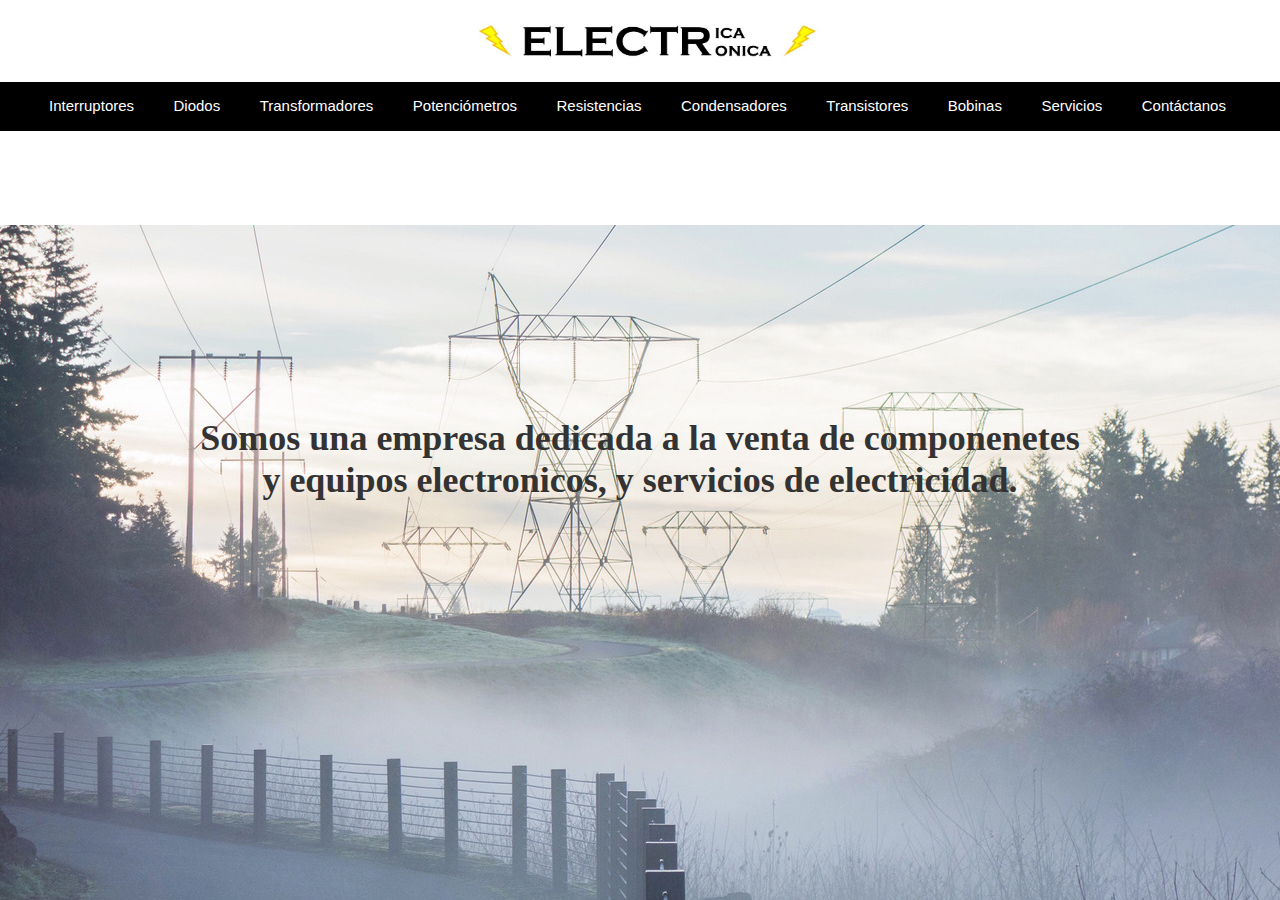
<file: index.html>
<!DOCTYPE html PUBLIC "-//W3C//DTD XHTML 1.0 Frameset//EN" "http://www.w3.org/TR/xhtml1/DTD/xhtml1-frameset.dtd">
<html xmlns="http://www.w3.org/1999/xhtml">
<head>
<meta http-equiv="Content-Type" content="text/html; charset=utf-8" />
<meta name="viewport" content="width=device-width" />
<title>Eléctrica Electrónica</title>
</head>
<link rel="icon" href="Imágenes/Icono.png" />
<frameset rows="*,3.5*" frameborder="no" border="0" framespacing="0">
  <frame src="top.html" name="topFrame" scrolling="no" noresize="noresize" id="topFrame" title="topFrame" />
  <frame src="main.html" name="mainFrame" id="mainFrame" title="mainFrame" />
</frameset>
<noframes><body>
</body></noframes>
</html>
</file>
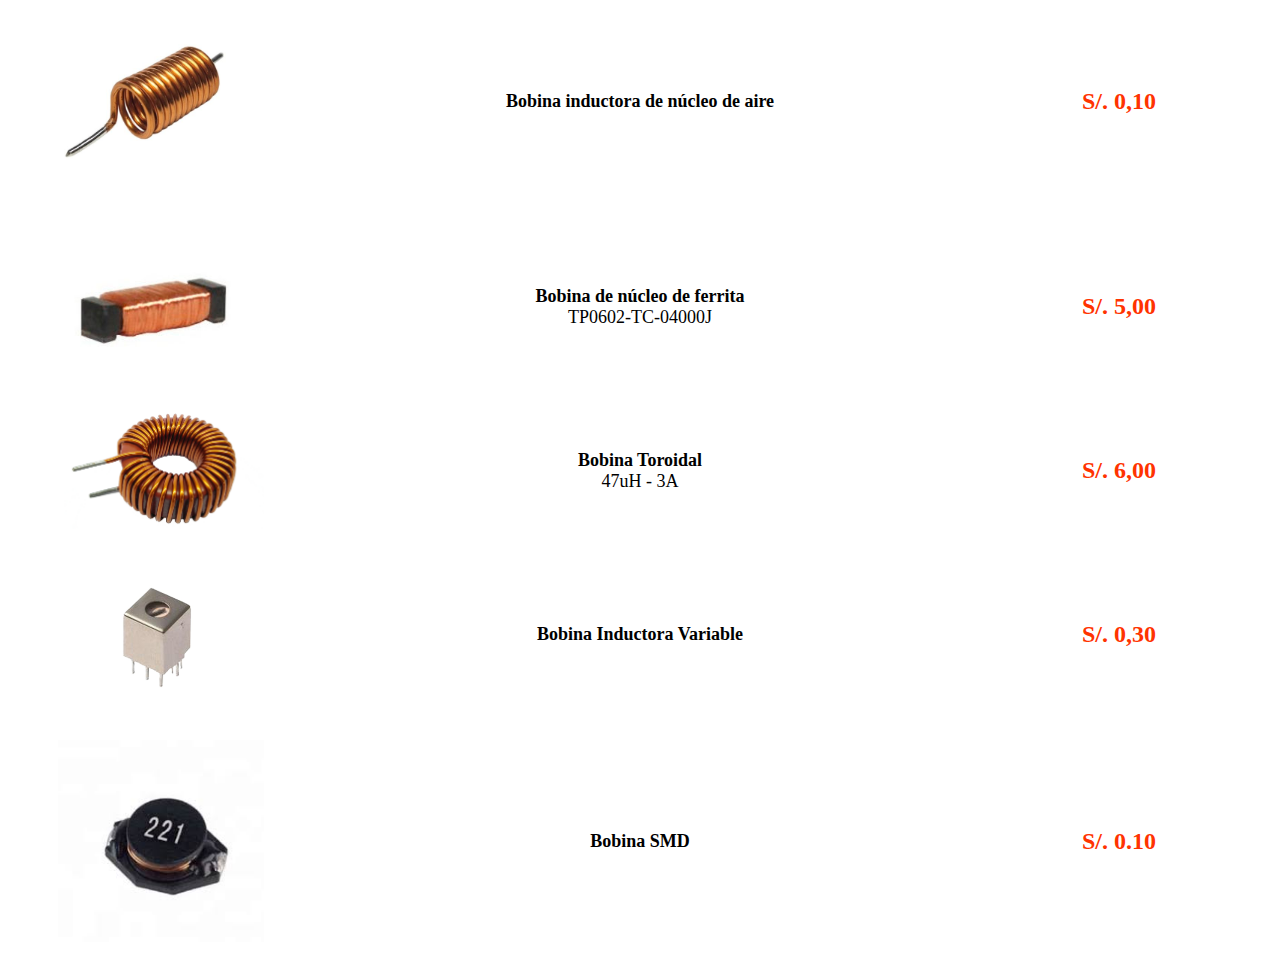
<file: bobinas.html>
<!DOCTYPE html PUBLIC "-//W3C//DTD XHTML 1.0 Transitional//EN" "http://www.w3.org/TR/xhtml1/DTD/xhtml1-transitional.dtd">
<html xmlns="http://www.w3.org/1999/xhtml">
<head>
<meta http-equiv="Content-Type" content="text/html; charset=utf-8" />
<title>Documento sin título</title>
<link href="diseño.css" rel="stylesheet" type="text/css" />
</head>

<body>
<table width="100%">
  <tr>
    <td width="25%"><img src="C bobinas/Una-bobina.jpg" width="550" height="531" /></td>
    <td width="50%"><h4>Bobina inductora de núcleo de aire</h4></td>
    <td width="25%" class="precio">S/. 0,10</td>
  </tr>
  <tr>
    <td width="25%"><img src="C bobinas/50493-10012026.jpg" width="300" height="300" /></td>
    <td width="50%"><h4>Bobina de núcleo de ferrita</h4>
    <p>TP0602-TC-04000J</p></td>
    <td width="25%" class="precio">S/. 5,00</td>
  </tr>
  <tr>
    <td width="25%"><img src="C bobinas/Screenshot-10.png" width="415" height="235" /></td>
    <td width="50%"><h4>Bobina Toroidal</h4>
    <p>47uH - 3A</p></td>
    <td width="25%" class="precio">S/. 6,00</td>
  </tr>
  <tr>
    <td width="25%"><img src="C bobinas/He8c328c0c9a6466db7471dffda0aca6ck.jpg" width="800" height="800" /></td>
    <td width="50%"><h4>Bobina Inductora Variable</h4></td>
    <td width="25%" class="precio">S/. 0,30</td>
  </tr>
  <tr>
    <td width="25%"><img src="C bobinas/descarga.jpg" width="227" height="222" /></td>
    <td width="50%"><h4>Bobina SMD</h4></td>
    <td width="25%" class="precio">S/. 0.10</td>
  </tr>
  <tr>
    <td width="25%">&nbsp;</td>
    <td width="50%">&nbsp;</td>
    <td width="25%">&nbsp;</td>
  </tr>
</table>
</body>
</html>
</file>
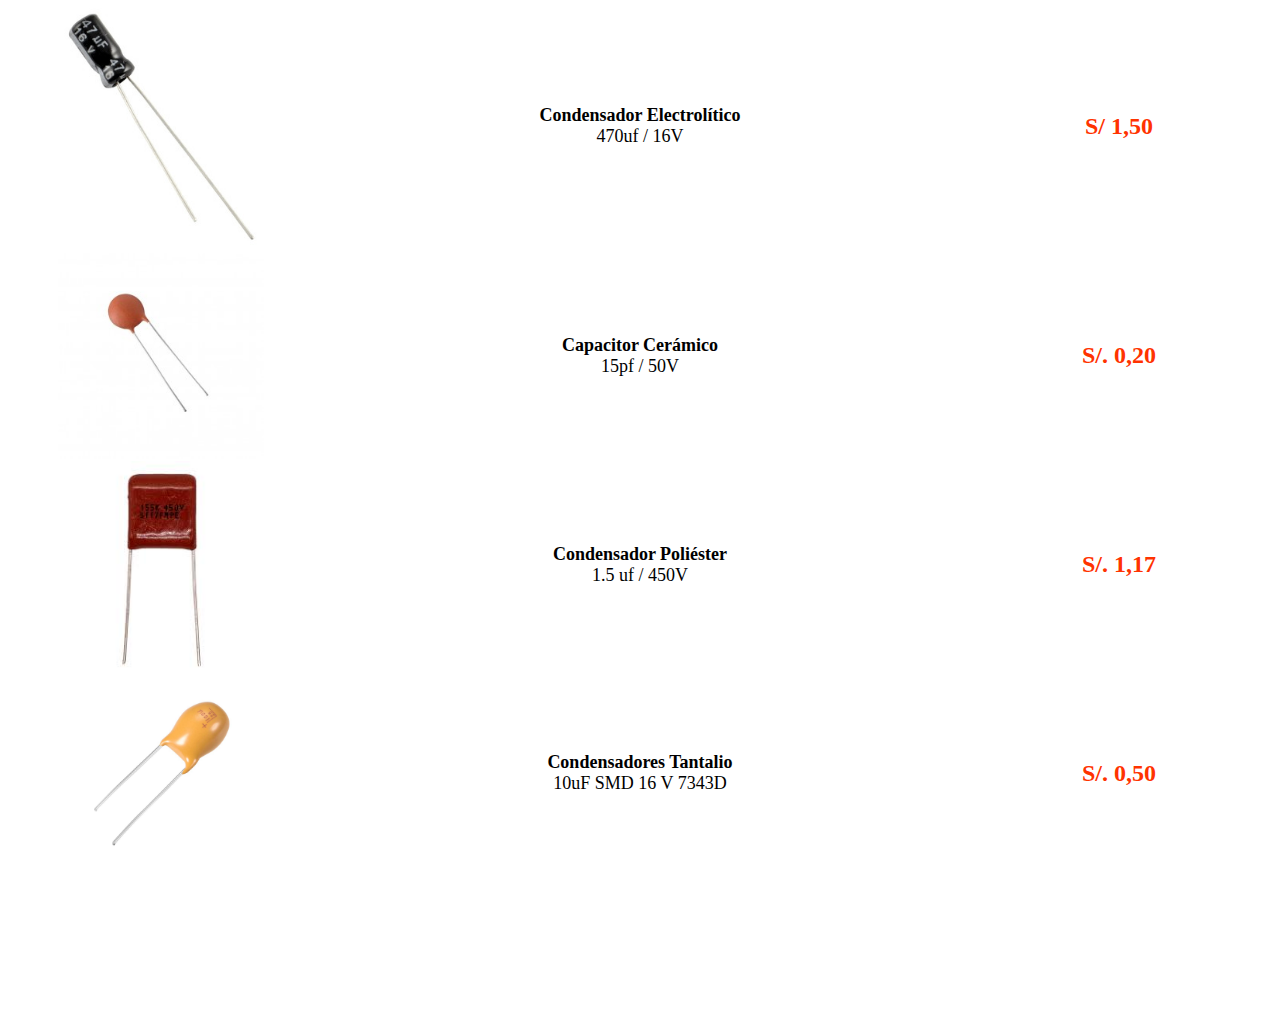
<file: condensadores.html>
<!DOCTYPE html PUBLIC "-//W3C//DTD XHTML 1.0 Transitional//EN" "http://www.w3.org/TR/xhtml1/DTD/xhtml1-transitional.dtd">
<html xmlns="http://www.w3.org/1999/xhtml">
<head>
<meta http-equiv="Content-Type" content="text/html; charset=utf-8" />
<title>Documento sin título</title>
<link href="diseño.css" rel="stylesheet" type="text/css" />
</head>

<body>
<table width="100%">
  <tr>
    <td width="25%"><img src="C condensadores/D_NQ_NP_738841-MPE51907347196_102022.jpg" width="266" height="320" /></td>
    <td width="50%"><h4>Condensador Electrolítico</h4>
    <p>470uf / 16V</p></td>
    <td width="25%" class="precio">S/ 1,50</td>
  </tr>
  <tr>
    <td width="25%"><img src="C condensadores/capacitor-ceramico-5pf-50v.jpg" width="259" height="259" /></td>
    <td width="50%"><h4>Capacitor Cerámico</h4>
    <p>15pf / 50V</p></td>
    <td width="25%" class="precio">S/. 0,20</td>
  </tr>
  <tr>
    <td width="25%"><img src="C condensadores/descarga.jpg" width="225" height="225" /></td>
    <td width="50%"><h4>Condensador Poliéster</h4>
    <p>1.5 uf / 450V</p></td>
    <td width="25%" class="precio">S/. 1,17</td>
  </tr>
  <tr>
    <td width="25%"><img src="C condensadores/41t3LuYnTmL.jpg" width="1100" height="1100" /></td>
    <td width="50%"><h4>Condensadores Tantalio</h4>
    <p>10uF SMD 16 V 7343D</p></td>
    <td width="25%" class="precio">S/. 0,50</td>
  </tr>
  <tr>
    <td width="25%">&nbsp;</td>
    <td width="50%">&nbsp;</td>
    <td width="25%">&nbsp;</td>
  </tr>
  <tr>
    <td width="25%">&nbsp;</td>
    <td width="50%">&nbsp;</td>
    <td width="25%">&nbsp;</td>
  </tr>
  <tr>
    <td width="25%">&nbsp;</td>
    <td width="50%">&nbsp;</td>
    <td width="25%">&nbsp;</td>
  </tr>
  <tr>
    <td width="25%">&nbsp;</td>
    <td width="50%">&nbsp;</td>
    <td width="25%">&nbsp;</td>
  </tr>
  <tr>
    <td width="25%">&nbsp;</td>
    <td width="50%">&nbsp;</td>
    <td width="25%">&nbsp;</td>
  </tr>
  <tr>
    <td width="25%">&nbsp;</td>
    <td width="50%">&nbsp;</td>
    <td width="25%">&nbsp;</td>
  </tr>
</table>
</body>
</html>
</file>
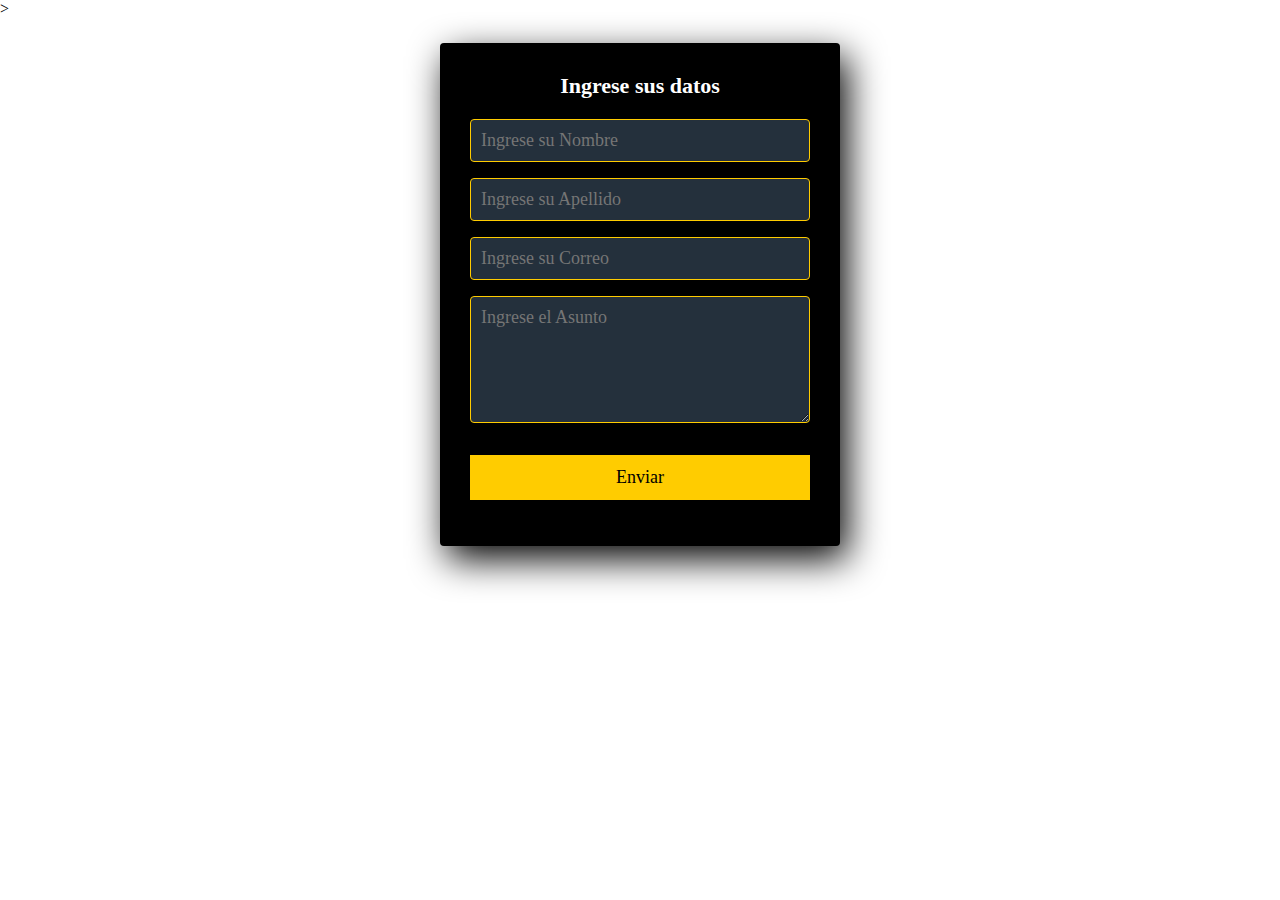
<file: contactanos.html>
<!DOCTYPE html PUBLIC "-//W3C//DTD XHTML 1.0 Transitional//EN" "http://www.w3.org/TR/xhtml1/DTD/xhtml1-transitional.dtd">
<html xmlns="http://www.w3.org/1999/xhtml">
<head>
<meta http-equiv="Content-Type" content="text/html; charset=utf-8" />
<title>Documento sin título</title>
<link href="diseño.css" rel="stylesheet" type="text/css" />
</head>

<body>
<form id="form1" name="form1" action="https://formsubmit.co/ati76686874@istrfa.edu.pe" method="post" />>
  <section class="form-register">
    <h4>Ingrese sus datos</h4>
    <input class="controls" type="text" name="nombres" id="nombres" placeholder="Ingrese su Nombre">
    <input class="controls" type="text" name="apellidos" id="apellidos" placeholder="Ingrese su Apellido">
    <input class="controls" type="email" name="correo" id="correo" placeholder="Ingrese su Correo">
    <textarea name="asunto" rows="5" class="controls" id="asunto" placeholder="Ingrese el Asunto"></textarea>

    <input class="botons" type="submit" value="Enviar">
  </section>
</form>
</body>
</html>
</file>
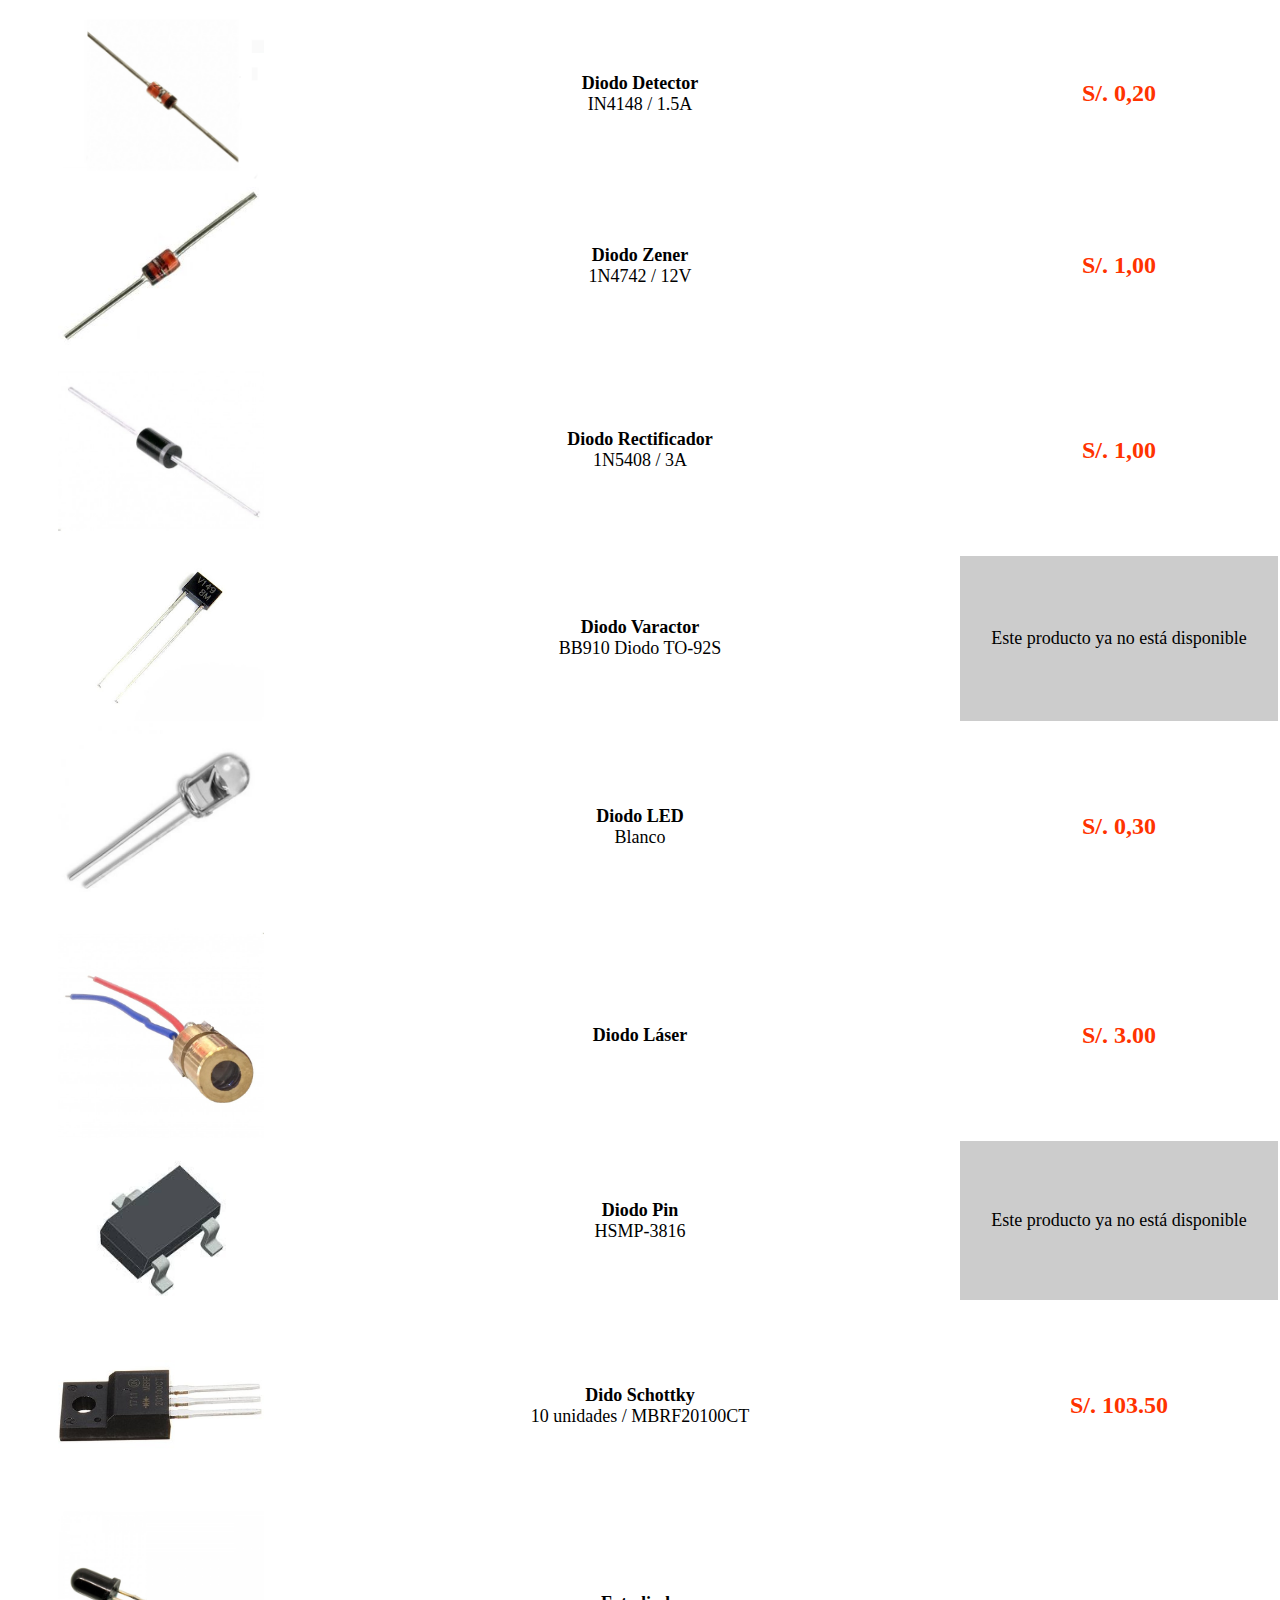
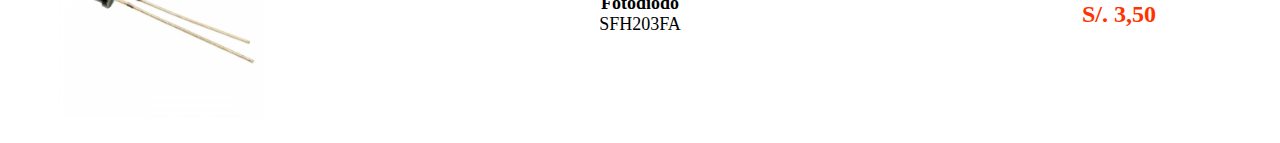
<file: diodos.html>
<!DOCTYPE html PUBLIC "-//W3C//DTD XHTML 1.0 Transitional//EN" "http://www.w3.org/TR/xhtml1/DTD/xhtml1-transitional.dtd">
<html xmlns="http://www.w3.org/1999/xhtml">
<head>
<meta http-equiv="Content-Type" content="text/html; charset=utf-8" />
<title>Documento sin título</title>
<link href="diseño.css" rel="stylesheet" type="text/css" />
</head>

<body><table width="100%">
  <tr>
    <td width="25%"><img src="C diodos/Diodo-detector-4148.png" width="876" height="776" /></td>
    <td width="50%"><h4>Diodo Detector</h4>
    <p>IN4148 / 1.5A</p></td>
    <td width="25%" class="precio">S/. 0,20</td>
  </tr>
  <tr>
    <td width="25%"><img src="C diodos/1N4740A.jpg" width="262" height="200" /></td>
    <td width="50%"><h4>Diodo Zener
    </h4>
    <p>1N4742 / 12V</p></td>
    <td width="25%" class="precio">S/. 1,00</td>
  </tr>
  <tr>
    <td width="25%"><img src="C diodos/1N4007-B-1.jpg" width="458" height="458" /></td>
    <td width="50%"><h4>Diodo Rectificador</h4>
    <p>1N5408 / 3A</p></td>
    <td width="25%" class="precio">S/. 1,00</td>
  </tr>
  <tr>
    <td width="25%"><img src="C diodos/varicap.jpg" width="400" height="321" /></td>
    <td width="50%"><h4>Diodo Varactor</h4>
    <p>BB910 Diodo TO-92S</p></td>
    <td width="25%" class="nd">Este producto ya no está disponible</td>
  </tr>
  <tr>
    <td width="25%"><img src="C diodos/10x-diodo-led-5mm-blanco-cortos.jpg" width="452" height="452" /></td>
    <td width="50%"><h4>Diodo LED</h4>
    <p>Blanco</p></td>
    <td width="25%" class="precio">S/. 0,30</td>
  </tr>
  <tr>
    <td width="25%"><img src="C diodos/laser-suelto.jpg" width="1200" height="1200" /></td>
    <td width="50%"><h4>Diodo Láser</h4></td>
    <td width="25%" class="precio">S/. 3.00</td>
  </tr>
  <tr>
    <td width="25%"><img src="C diodos/D_NQ_NP_203405-MLB20862966277_082016-O.jpg" width="255" height="197" /></td>
    <td width="50%"><h4>Diodo Pin</h4>
    <p>HSMP-3816</p></td>
    <td width="25%" class="nd">Este producto ya no está disponible</td>
  <tr>
    <td width="25%"><img src="C diodos/1090ed37ec57cea5fa9475cdee5caf60-product.jpg" width="340" height="340" /></td>
    <td width="50%"><h4>Dido Schottky</h4>
    <p>10 unidades / MBRF20100CT</p></td>
    <td width="25%" class="precio">S/. 103.50</td>
  </tr>
  <tr>
    <td width="25%"><img src="C diodos/IMG_8379-1000x1000.jpg" width="1000" height="1000" /></td>
    <td width="50%"><h4>Fotodiodo</h4>
    <p>SFH203FA</p></td>
    <td width="25%" class="precio">S/. 3,50</td>
  </tr>
  <tr>
    <td width="25%">&nbsp;</td>
    <td width="50%">&nbsp;</td>
    <td width="25%">&nbsp;</td>
  </tr>
</table>

</body>
</html>
</file>
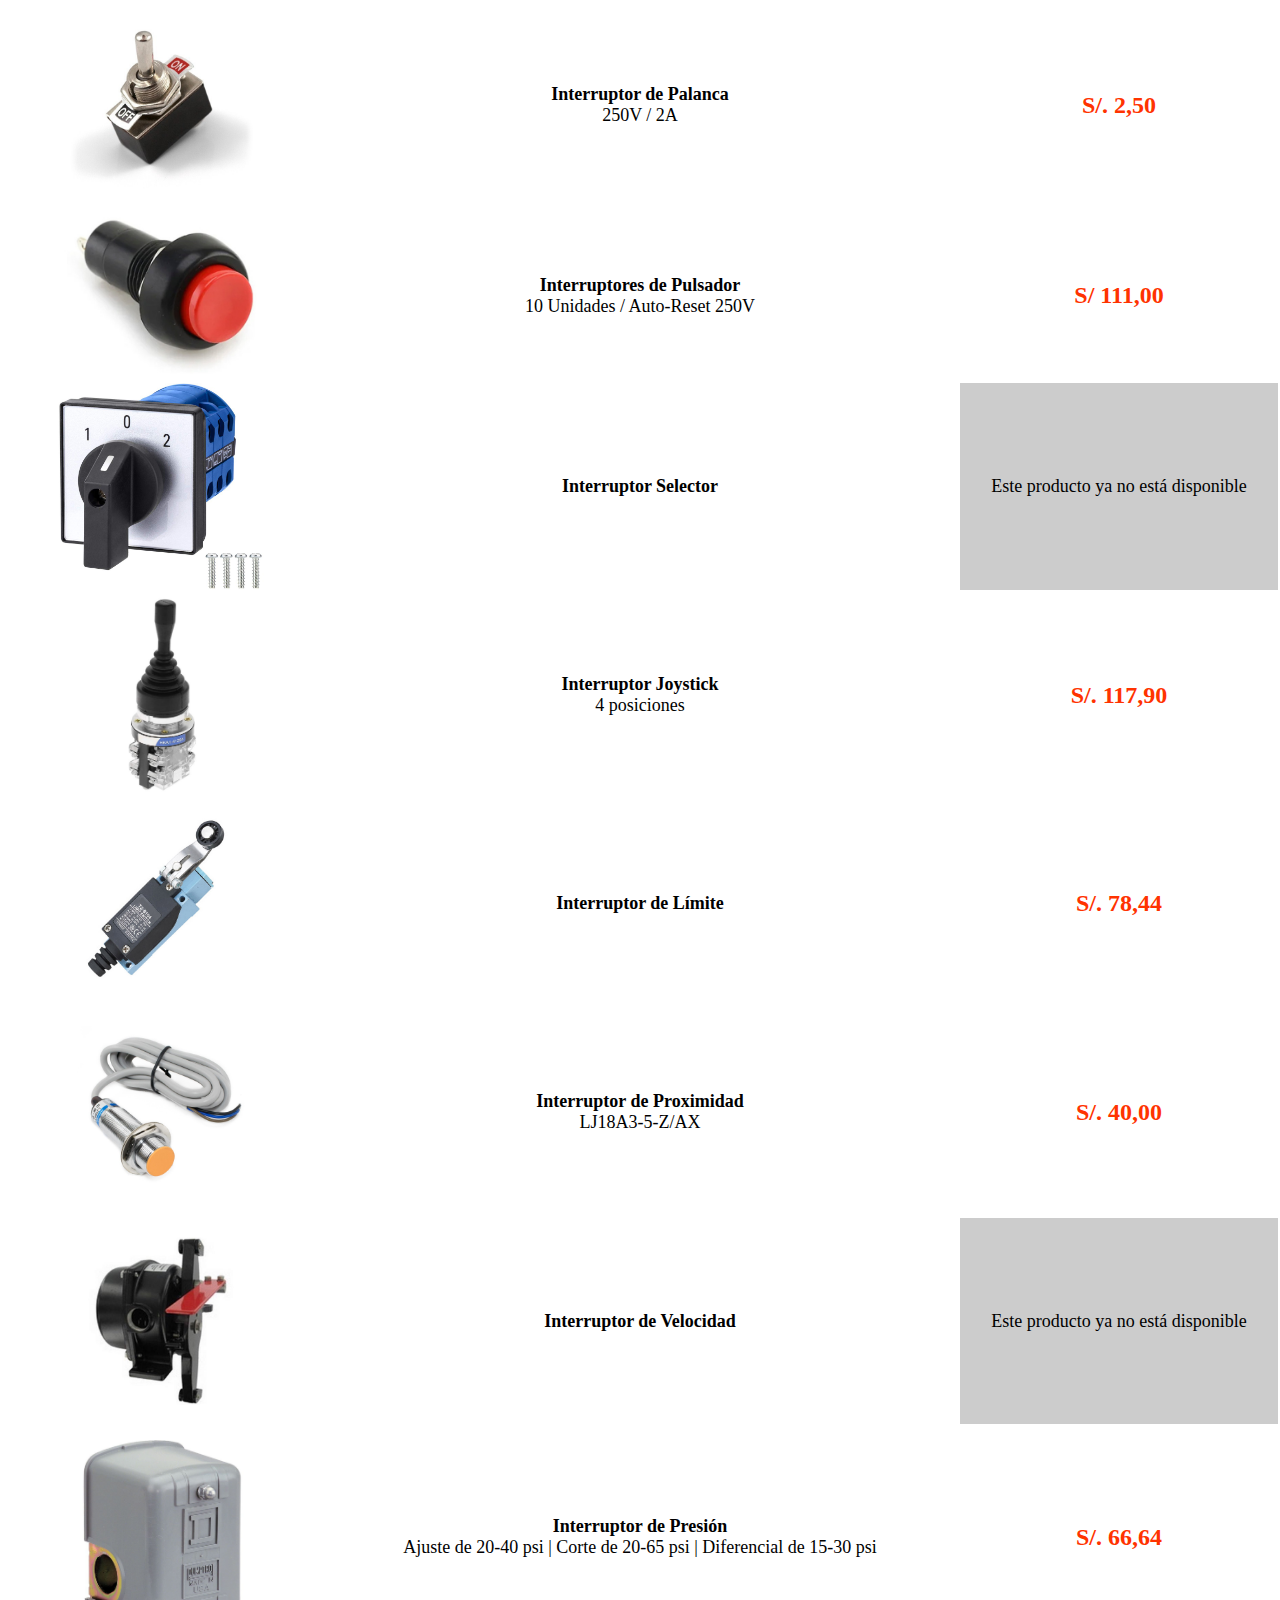
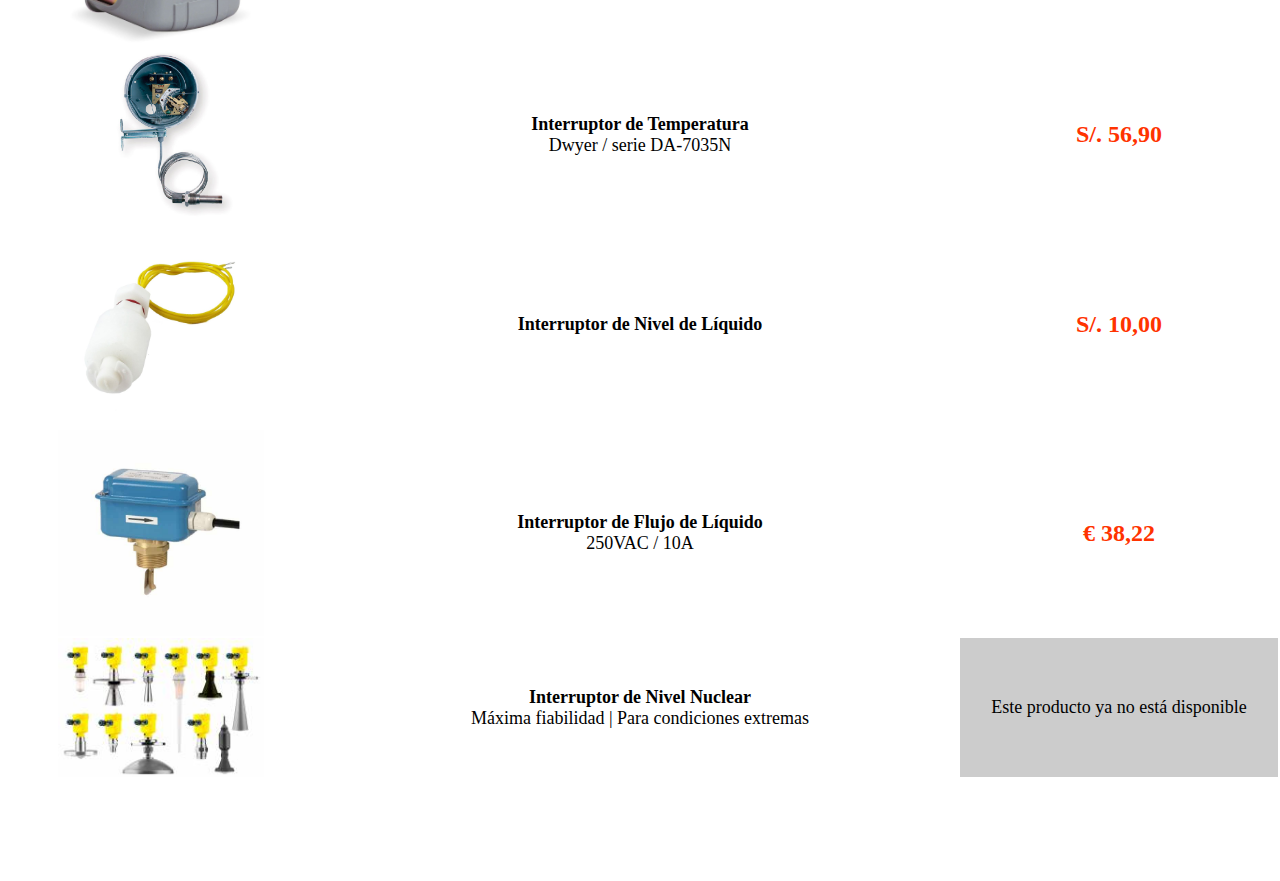
<file: interruptores.html>
<!DOCTYPE html PUBLIC "-//W3C//DTD XHTML 1.0 Transitional//EN" "http://www.w3.org/TR/xhtml1/DTD/xhtml1-transitional.dtd">
<html xmlns="http://www.w3.org/1999/xhtml">
<head>
<meta http-equiv="Content-Type" content="text/html; charset=utf-8" />
<title>Documento sin título</title>
<link href="diseño.css" rel="stylesheet" type="text/css" />
</head>

<body>
<table width="100%" border="0">
  <tr>
    <td width="25%" height="100"><img src="C interruptores/interruptor-on-off-de-palanca.jpg" width="600" /></td>
    <td width="50%"><h4>Interruptor de Palanca
    </h4>
    <p itemprop="name">250V / 2A</p></td>
    <td width="25%" height="100"><p class="precio "itemprop="name">S/. 2,50</p></td>
  </tr>
  <tr>
    <td width="25%" height="100"><img src="C interruptores/D_NQ_NP_632992-MLC44581078868_012021-O.jpg" width="500" height="412" /></td>
    <td width="50%"><h4>Interruptores de Pulsador
    </h4>
    <p>10 Unidades / Auto-Reset 250V</p></td>
    <td width="25%" height="100"><span class="precio">S/ 111,00</span></td>
  </tr>
  <tr>
    <td width="25%" height="100"><img src="C interruptores/interruptor-selector-de-3-posiciones-lw26-20.jpg" width="800" height="800" /></td>
    <td width="50%"><h4>Interruptor Selector</h4></td>
    <td width="25%" height="100" class="nd">Este producto ya no está disponible</td>
  </tr>
  <tr>
    <td width="25%" height="100"><img src="C interruptores/51V23eM32lL._SL1001_.jpg" width="1001" height="1001" /></td>
    <td width="50%"><h4>Interruptor Joystick</h4>
    <p>4 posiciones</p></td>
    <td width="25%" height="100" class="precio">S/. 117,90</td>
  </tr>
  <tr>
    <td width="25%" height="100"><img src="C interruptores/TZ-8-Limit-Switch.jpg" width="650" height="650" /></td>
    <td width="50%"><h4>Interruptor de Límite</h4></td>
    <td width="25%" height="100" class="precio">S/. 78,44</td>
  </tr>
  <tr>
    <td width="25%" height="100"><img src="C interruptores/sensor-de-proximidad-inductivo-lj18a3-5-zax-npn-nc.jpg" width="1200" height="1200" /></td>
    <td width="50%"><h4>Interruptor de Proximidad</h4>
    <p>LJ18A3-5-Z/AX</p></td>
    <td width="25%" height="100" class="precio">S/. 40,00</td>
  </tr>
  <tr>
    <td height="100"><img src="C interruptores/155715_p_1291_CPS_pic.jpg" alt="" width="600" height="600" /></td>
    <td><h4>Interruptor de Velocidad</h4></td>
    <td height="100" class="nd">Este producto ya no está disponible</td>
  </tr>
  <tr>
    <td height="100"><img src="C interruptores/616A9wTFHIL.jpg" width="947" height="1015" /></td>
    <td><h4>Interruptor de Presión</h4>
    <p>Ajuste de 20-40 psi | Corte de 20-65 psi | Diferencial de 15-30 psi</p></td>
    <td height="100" class="precio">S/. 66,64</td>
  </tr>
  <tr>
    <td height="100"><img src="C interruptores/serie-DA-7035N.jpg" width="738" height="604" /></td>
    <td><h4>Interruptor de Temperatura</h4>
    <p>Dwyer / serie DA-7035N</p></td>
    <td height="100"><p class="precio">S/. 56,90</p></td>
  </tr>
  <tr>
    <td height="100"><img src="C interruptores/sensor-de-nivel-de-liquido-vertical.jpg" width="1200" height="1200" /></td>
    <td><h4>Interruptor de Nivel de Líquido</h4></td>
    <td height="100"><p class="precio">S/. 10,00</p></td>
  </tr>
  <tr>
    <td height="100"><img src="C interruptores/2850.jpg" width="600" height="600" /></td>
    <td><h4>Interruptor de Flujo de Líquido</h4>
    <p>250VAC / 10A</p></td>
    <td height="100"><p class="precio">€ 38,22</p></td>
  </tr>
  <tr>
    <td height="100"><img src="C interruptores/VEGAPULS.jpg" width="220" height="147" /></td>
    <td><h4>Interruptor de Nivel Nuclear</h4>
    <p>Máxima fiabilidad | Para condiciones extremas</p></td>
    <td height="100" class="nd">Este producto ya no está disponible</td>
  </tr>
  <tr>
    <td height="100">&nbsp;</td>
    <td>&nbsp;</td>
    <td height="100">&nbsp;</td>
  </tr>
</table>
</body>
</html>
</file>
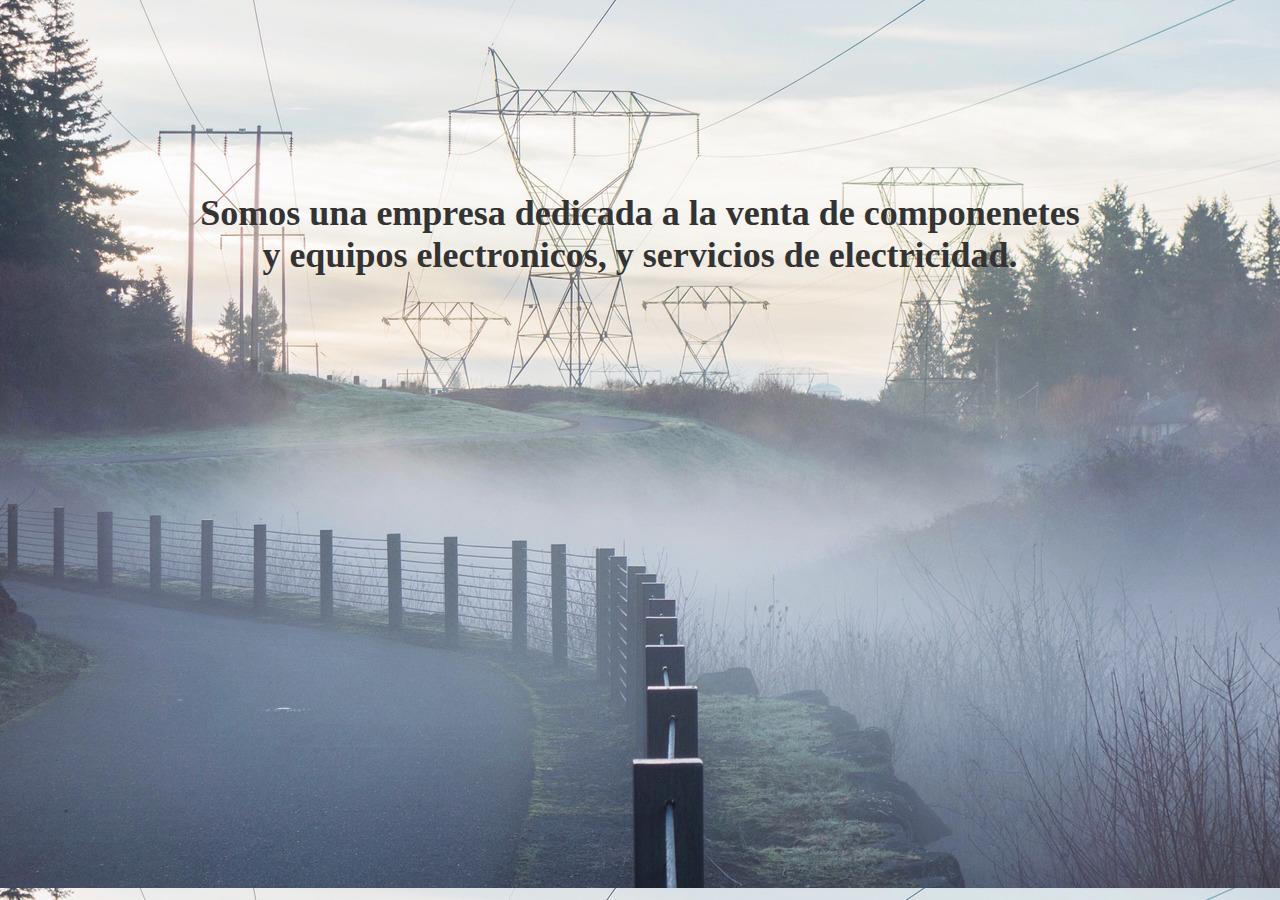
<file: main.html>
<!DOCTYPE html PUBLIC "-//W3C//DTD XHTML 1.0 Transitional//EN" "http://www.w3.org/TR/xhtml1/DTD/xhtml1-transitional.dtd">
<html xmlns="http://www.w3.org/1999/xhtml">
<head>
<meta http-equiv="Content-Type" content="text/html; charset=utf-8" />
<title>Documento sin título</title>
<link href="diseño.css" rel="stylesheet" type="text/css" />
</head>

<body class="inicio">
<div class="anuncio">
  <p>Somos una empresa dedicada a la venta de componenetes y equipos electronicos, y servicios de electricidad.</p>
</div>
</body>
</html>
</file>
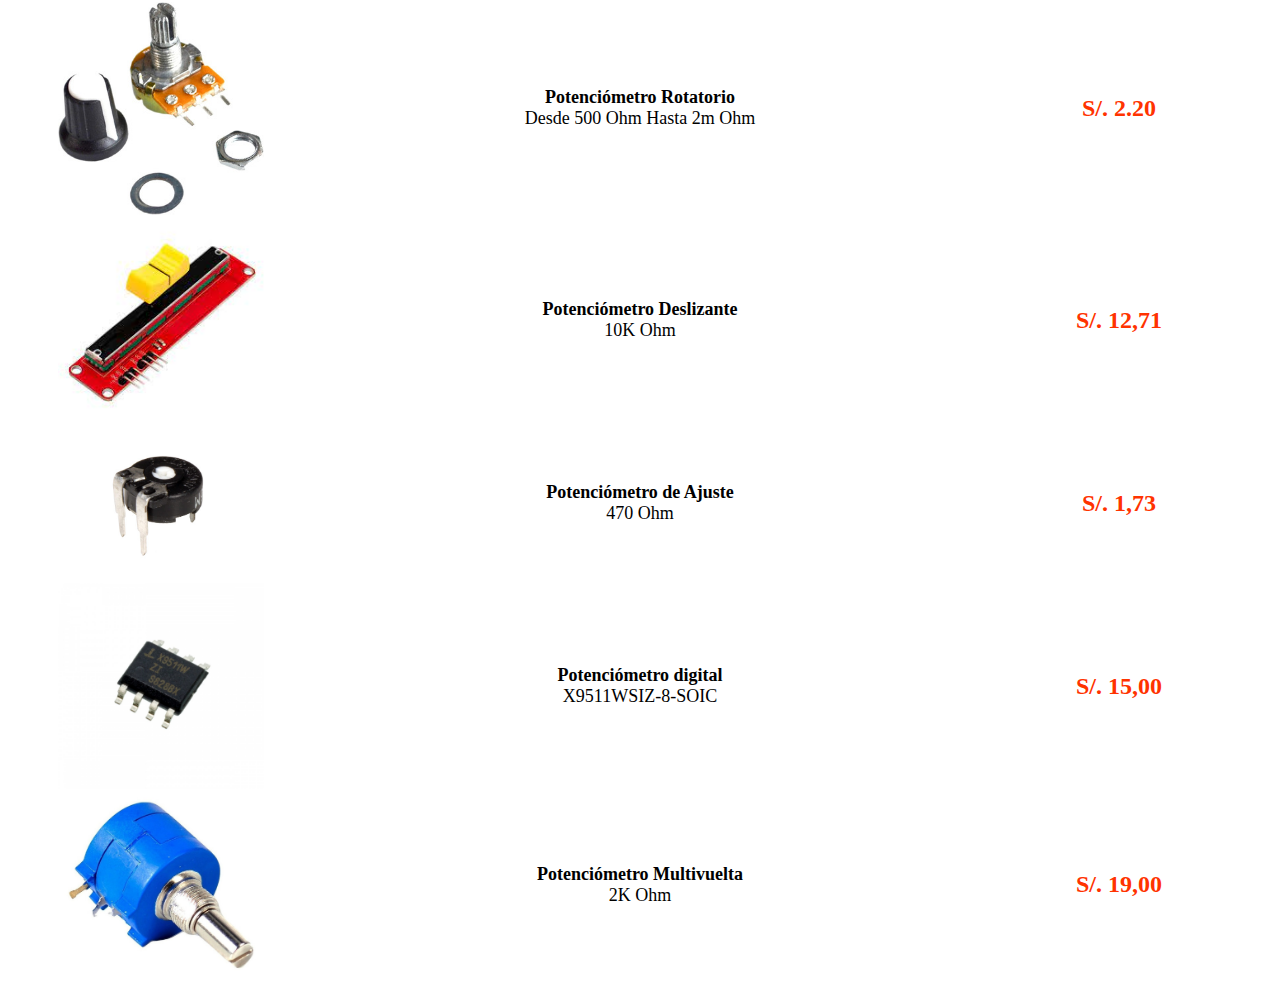
<file: potenciometros.html>
<!DOCTYPE html PUBLIC "-//W3C//DTD XHTML 1.0 Transitional//EN" "http://www.w3.org/TR/xhtml1/DTD/xhtml1-transitional.dtd">
<html xmlns="http://www.w3.org/1999/xhtml">
<head>
<meta http-equiv="Content-Type" content="text/html; charset=utf-8" />
<title>Documento sin título</title>
<link href="diseño.css" rel="stylesheet" type="text/css" />
</head>

<body><table width="100%">
  <tr>
    <td width="25%"><img src="C potenciometros/D_NQ_NP_921722-MPE44680660234_0120.jpg" width="311" height="320" /></td>
    <td width="50%"><h4>Potenciómetro Rotatorio</h4>
    <p>Desde 500 Ohm Hasta 2m Ohm</p></td>
    <td width="25%" class="precio">S/. 2.20</td>
  </tr>
  <tr>
    <td width="25%"><img src="C potenciometros/descarga.jpg" width="225" height="225" /></td>
    <td width="50%"><h4>Potenciómetro Deslizante</h4>
    <p>10K Ohm</p></td>
    <td width="25%" class="precio">S/. 12,71</td>
  </tr>
  <tr>
    <td width="25%"><img src="C potenciometros/rspt10v_piher.jpg" width="600" height="451" /></td>
    <td width="50%"><h4>Potenciómetro de Ajuste</h4>
    <p>470 Ohm</p></td>
    <td width="25%" class="precio">S/. 1,73</td>
  </tr>
  <tr>
    <td width="25%"><img src="C potenciometros/IMG_0297-1000x1000.jpg" width="1000" height="1000" /></td>
    <td width="50%"><h4>Potenciómetro digital</h4>
    <p>X9511WSIZ-8-SOIC</p></td>
    <td width="25%" class="precio">S/. 15,00</td>
  </tr>
  <tr>
    <td width="25%"><img src="C potenciometros/D_NQ_NP_784685-MPE47891280489_10202.jpg" width="500" height="451" /></td>
    <td width="50%"><h4>Potenciómetro Multivuelta</h4>
    <p>2K Ohm</p></td>
    <td width="25%" class="precio">S/. 19,00</td>
  </tr>
  <tr>
    <td width="25%">&nbsp;</td>
    <td width="50%">&nbsp;</td>
    <td width="25%">&nbsp;</td>
  </tr>
</table>

</body>
</html>
</file>
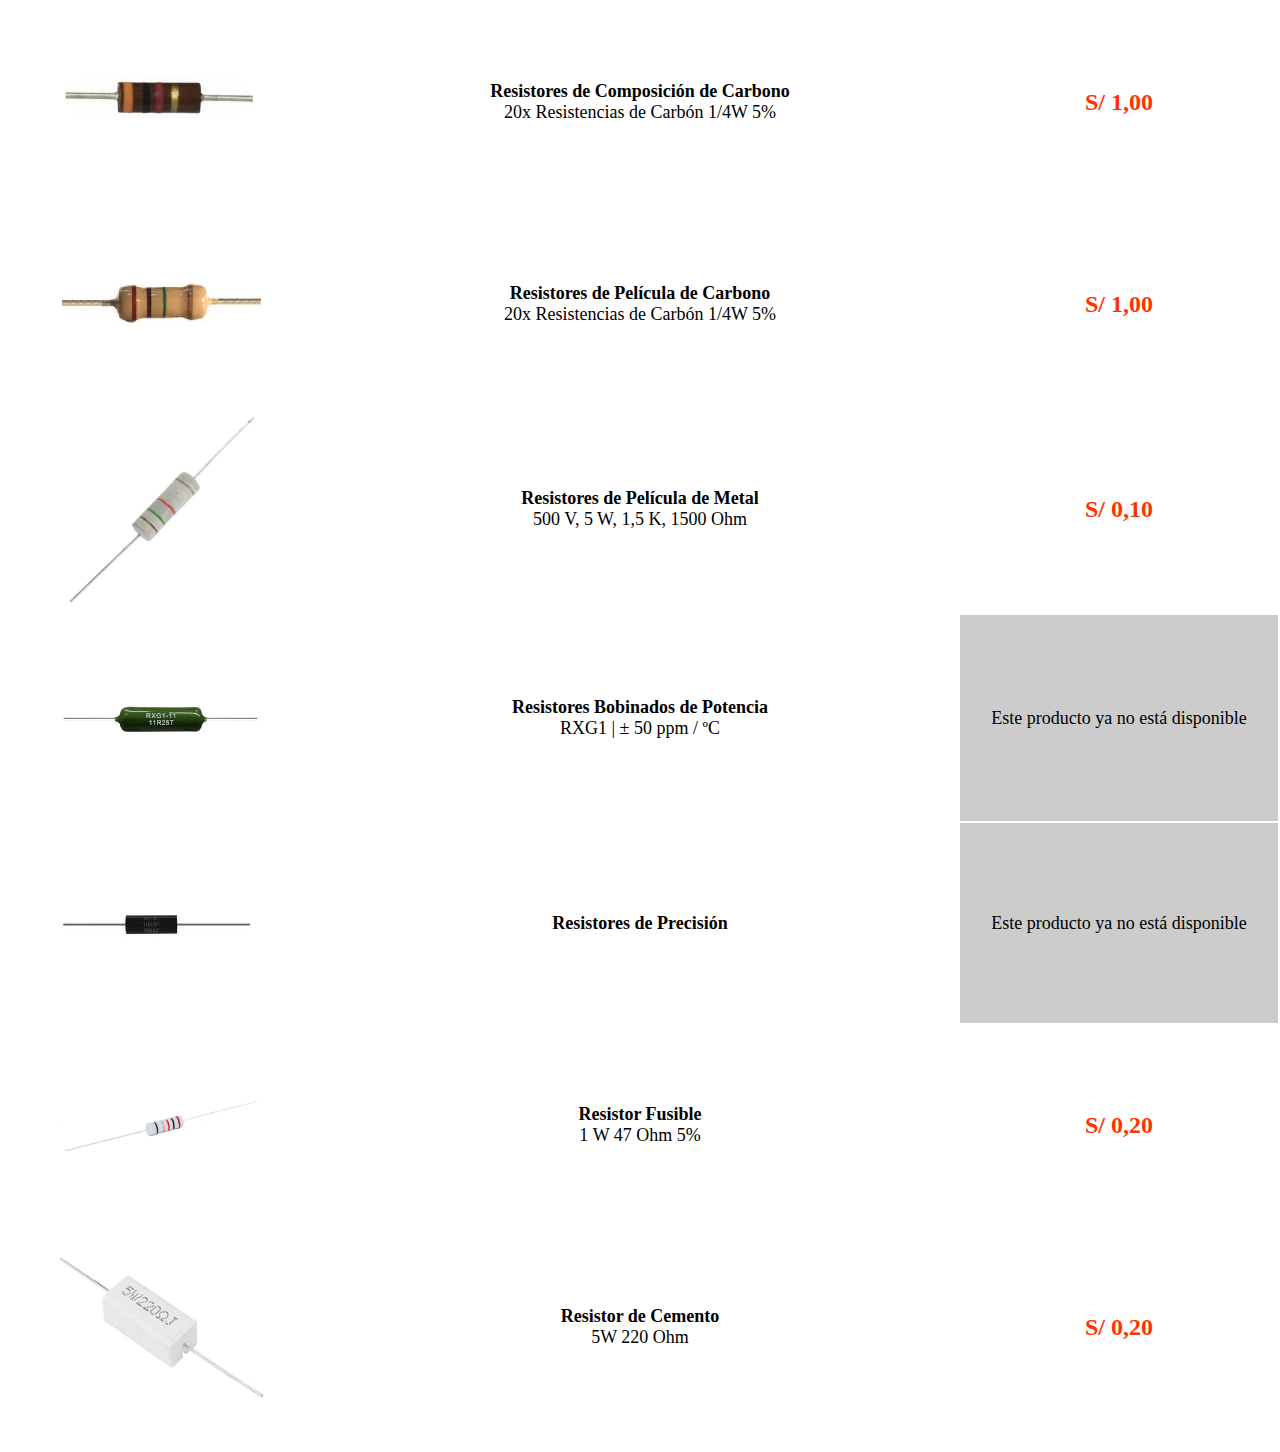
<file: resistencias.html>
<!DOCTYPE html PUBLIC "-//W3C//DTD XHTML 1.0 Transitional//EN" "http://www.w3.org/TR/xhtml1/DTD/xhtml1-transitional.dtd">
<html xmlns="http://www.w3.org/1999/xhtml">
<head>
<meta http-equiv="Content-Type" content="text/html; charset=utf-8" />
<title>Documento sin título</title>
<link href="diseño.css" rel="stylesheet" type="text/css" />
</head>

<body><table width="100%" border="0">
  <tr>
    <td width="25%" height="200"><a href="main.html"><img src="C resistencias/Resistor-de-composicion-de-carbono.png"/></a></td>
    <td width="50%" height="200"><h4>Resistores de Composición de Carbono</h4><p itemprop="name">20x Resistencias de Carbón 1/4W 5%</p></td>
    <td width="25%" height="200">
    <p class="precio "itemprop="name">S/ 1,00</p></td>
  </tr>
  <tr>
    <td width="25%" height="200"><a href="main.html"><img src="C resistencias/Resistor-de-pelicula-de-carbono.png"/></a></td>
    <td width="50%" height="200"><h4>Resistores de Película de Carbono</h4>
    <p>20x Resistencias de Carbón 1/4W 5%</p></td>
    <td width="25%" height="200"><span class="precio">S/ 1,00</span></td>
  </tr>
  <tr>
    <td width="25%" height="200"><a href="main.html"><img src="C resistencias/41F4ND6SwrL.jpg" width="1100" height="1100" /></a></td>
    <td width="50%" height="200"><h4>Resistores de Película de Metal</h4>
    <p><span id="productTitle">500 V, 5 W, 1,5 K, 1500 Ohm</span></p></td>
    <td width="25%" height="200"><span class="precio">S/ 0,10</span></td>
  </tr>
  <tr>
    <td width="25%" height="200"><a href="main.html"><img src="C resistencias/1698-202006291740085798.jpg" width="700" height="700" /></a></td>
    <td width="50%" height="200"><h4>Resistores Bobinados de Potencia</h4>
    <p>RXG1 | ± 50 ppm / ºC</p></td>
    <td width="25%" height="200" class="nd">Este producto ya no está disponible</td>
  </tr>
  <tr>
    <td width="25%" height="200"><a href="main.html"><img src="C resistencias/Resistor-de Precision.png"/></a></td>
    <td width="50%" height="200"><h4>Resistores de Precisión</h4></td>
    <td width="25%" height="200" class="nd">Este producto ya no está disponible</td>
  </tr>
  <tr>
    <td width="25%" height="200"><a href="main.html"><img src="C resistencias/41S1mr6NBZL.jpg" width="1324" height="418" /></a></td>
    <td width="50%" height="200"><h4>Resistor Fusible</h4>
    <p>1 W 47 Ohm 5%</p></td>
    <td width="25%" height="200"><span class="precio">S/ 0,20</span></td>
  </tr>
  <tr>
    <td width="25%" height="200"><a href="main.html"><img src="C resistencias/31RQ8AaSrgL._AC_SY580_.jpg" alt="" width="471" height="323" /></a></td>
    <td width="50%" height="200"><h4>Resistor de Cemento</h4>
    <p>5W 220 Ohm</p></td>
    <td width="25%" height="200"><span class="precio">S/ 0,20</span></td>
  </tr>
  <tr>
    <td width="25%"><a href="main.html"></a></td>
    <td width="50%"><h4>&nbsp;</h4></td>
    <td width="25%">&nbsp;</td>
  </tr>
</table>

</body>
</html>
</file>
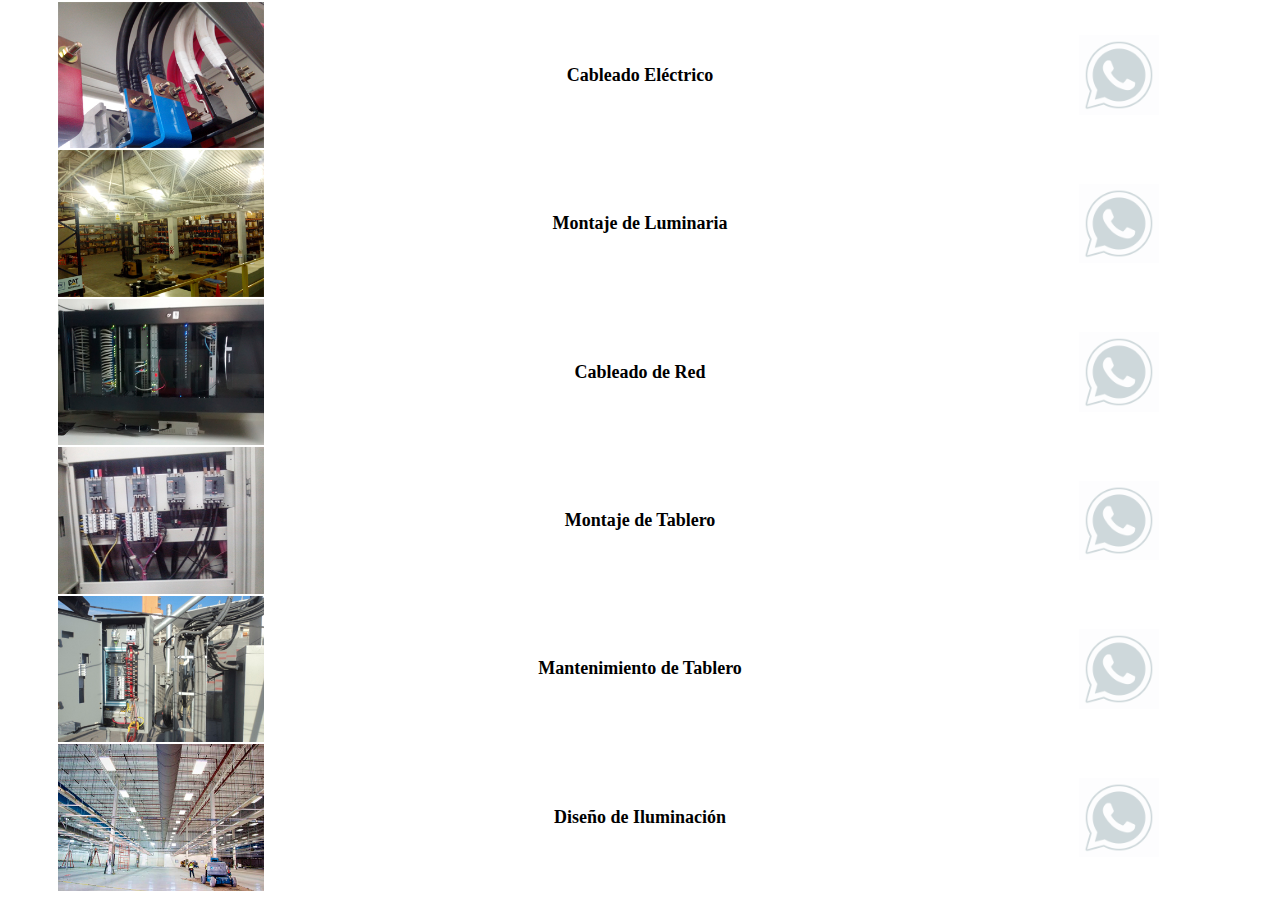
<file: servicios.html>
<!DOCTYPE html PUBLIC "-//W3C//DTD XHTML 1.0 Transitional//EN" "http://www.w3.org/TR/xhtml1/DTD/xhtml1-transitional.dtd">
<html xmlns="http://www.w3.org/1999/xhtml">
<head>
<meta http-equiv="Content-Type" content="text/html; charset=utf-8" />
<title>Documento sin título</title>
<link href="diseño.css" rel="stylesheet" type="text/css" />
</head>

<body><table width="100%">
  <tr>
    <td width="25%"><img src="C servicios/trabajos01.jpg" width="367" height="260" /></td>
    <td width="50%"><h4>Cableado Eléctrico</h4></td>
    <td width="25%"><a href="https://wa.me/51970842545" target="new"><img class="gif" src="Imágenes/icons8-whatsapp.gif" width="192" height="192" /></a></td>
  </tr>
  <tr>
    <td width="25%"><img src="C servicios/trabajos02.jpg" width="367" height="260" /></td>
    <td width="50%"><h4>Montaje de Luminaria</h4></td>
    <td width="25%"><a href="https://wa.me/51970842545" target="new"><img src="Imágenes/icons8-whatsapp.gif" alt="" width="192" height="192" class="gif" /></a></td>
  </tr>
  <tr>
    <td width="25%"><img src="C servicios/trabajos03.jpg" width="367" height="260" /></td>
    <td width="50%"><h4>Cableado de Red</h4></td>
    <td width="25%"><a href="https://wa.me/51970842545" target="new"><img src="Imágenes/icons8-whatsapp.gif" alt="" width="192" height="192" class="gif" /></a></td>
  </tr>
  <tr>
    <td width="25%"><img src="C servicios/trabajos04.jpg" width="367" height="260" /></td>
    <td width="50%"><h4>Montaje de Tablero</h4></td>
    <td width="25%"><a href="https://wa.me/51970842545" target="new"><img src="Imágenes/icons8-whatsapp.gif" alt="" width="192" height="192" class="gif" /></a></td>
  </tr>
  <tr>
    <td width="25%"><img src="C servicios/trabajos05.jpg" width="367" height="260" /></td>
    <td width="50%"><h4>Mantenimiento de Tablero</h4></td>
    <td width="25%"><a href="https://wa.me/51970842545" target="new"><img src="Imágenes/icons8-whatsapp.gif" alt="" width="192" height="192" class="gif" /></a></td>
  </tr>
  <tr>
    <td width="25%"><img src="C servicios/trabajos06.jpg" width="367" height="260" /></td>
    <td width="50%"><h4>Diseño de Iluminación</h4></td>
    <td width="25%"><a href="https://wa.me/51970842545" target="new"><img src="Imágenes/icons8-whatsapp.gif" alt="" width="192" height="192" class="gif" /></a></td>
  </tr>
  <tr>
    <td width="25%">&nbsp;</td>
    <td width="50%">&nbsp;</td>
    <td width="25%">&nbsp;</td>
  </tr>
</table>

</body>
</html>
</file>
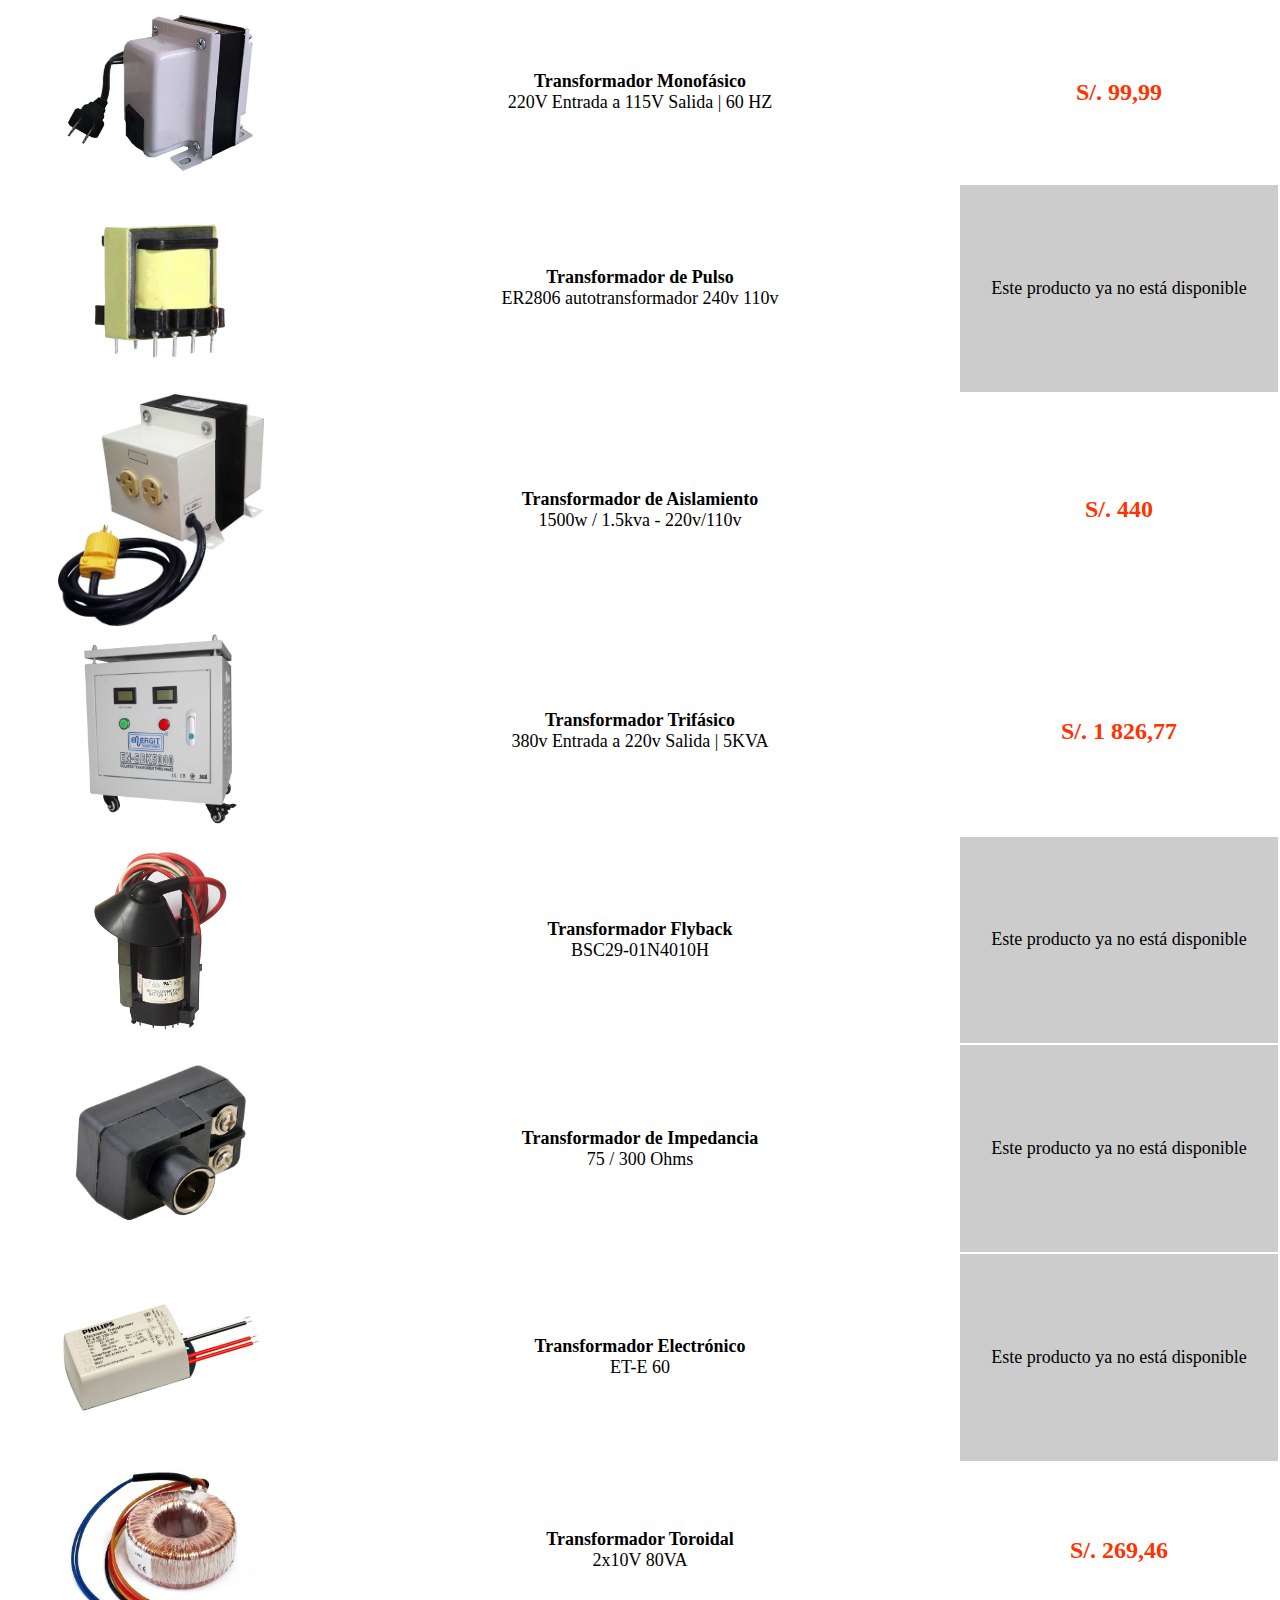
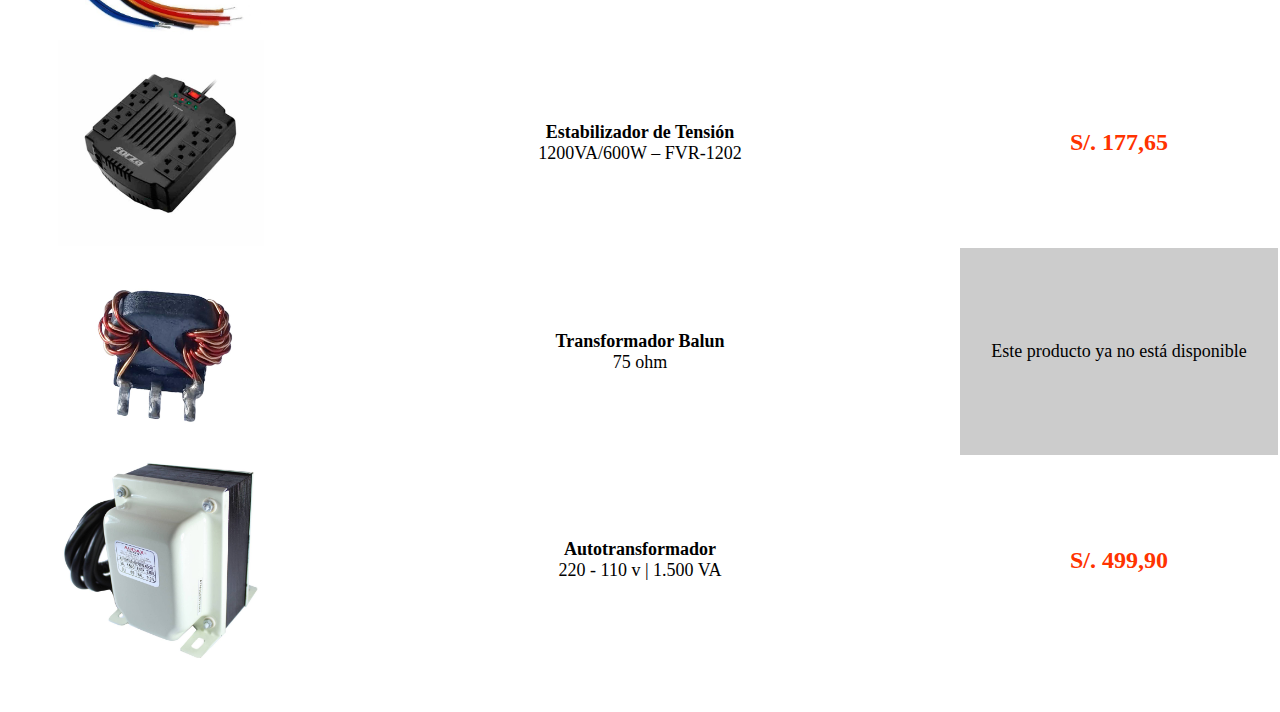
<file: transformadores.html>
<!DOCTYPE html PUBLIC "-//W3C//DTD XHTML 1.0 Transitional//EN" "http://www.w3.org/TR/xhtml1/DTD/xhtml1-transitional.dtd">
<html xmlns="http://www.w3.org/1999/xhtml">
<head>
<meta http-equiv="Content-Type" content="text/html; charset=utf-8" />
<title>Documento sin título</title>
<link href="diseño.css" rel="stylesheet" type="text/css" />
</head>

<body>
<table width="100%">
  <tr>
    <td width="25%"><img src="C transformadores/D_NQ_NP_617852-MPE43677814669_102020-O.jpg" width="1500" height="1313" /></td>
    <td width="50%"><h4>Transformador Monofásico</h4>
    <p>220V Entrada a 115V Salida | 60 HZ</p></td>
    <td width="25%" class="precio">S/. 99,99</td>
  </tr>
  <tr>
    <td width="25%"><img src="C transformadores/H0e6ff7ab1cd44309a92a488f35999.jpg" width="650" height="650" /></td>
    <td width="50%"><h4>Transformador de Pulso</h4>
    <p>ER2806 autotransformador 240v 110v</p></td>
    <td width="25%" class="nd">Este producto ya no está disponible</td>
  </tr>
  <tr>
    <td width="25%"><img src="C transformadores/D_NQ_NP_817775-MPE49731869018_0420.jpg" width="445" height="500" /></td>
    <td width="50%"><h4>Transformador de Aislamiento</h4>
    <p>1500w / 1.5kva - 220v/110v</p></td>
    <td width="25%" class="precio">S/. 440</td>
  </tr>
  <tr>
    <td width="25%"><img src="C transformadores/EN-SBK5000-1.jpg" width="1280" height="1280" /></td>
    <td width="50%"><h4>Transformador Trifásico</h4>
    <p>380v Entrada a  220v Salida | 5KVA</p></td>
    <td width="25%" class="precio">S/. 1 826,77</td>
  </tr>
  <tr>
    <td width="25%"><img src="C transformadores/High-Quality-Flyback-Transformer-f.jpg" width="400" height="400" /></td>
    <td width="50%"><h4>Transformador Flyback</h4>
    <p>BSC29-01N4010H</p></td>
    <td width="25%" class="nd">Este producto ya no está disponible</td>
  </tr>
  <tr>
    <td width="25%"><img src="C transformadores/153212.jpg" width="2362" height="2362" /></td>
    <td width="50%"><h4>Transformador de Impedancia</h4>
    <p>75 / 300 Ohms</p></td>
    <td width="25%" class="nd">Este producto ya no está disponible</td>
  </tr>
  <tr>
    <td width="25%"><img src="C transformadores/1031325.jpg" width="400" height="400" /></td>
    <td width="50%"><h4>Transformador Electrónico</h4>
    <p>ET-E 60</p></td>
    <td width="25%" class="nd">Este producto ya no está disponible</td>
  </tr>
  <tr>
    <td width="25%"><img src="C transformadores/631139024-3.jpg" width="607" height="514" /></td>
    <td width="50%"><h4>Transformador Toroidal</h4>
    <p>2x10V 80VA</p></td>
    <td width="25%" class="precio">S/. 269,46</td>
  </tr>
  <tr>
    <td><img src="C transformadores/qw-1.jpg" width="1500" height="1500" /></td>
    <td><h4>Estabilizador de Tensión</h4>
    <p>1200VA/600W – FVR-1202</p></td>
    <td class="precio">S/. 177,65</td>
  </tr>
  <tr>
    <td width="25%"><img src="C transformadores/H029002af88854a24a8172e698a27e80eg.jpg" width="800" height="800" /></td>
    <td width="50%"><h4>Transformador Balun</h4>
    <p>75 ohm</p></td>
    <td width="25%" class="nd">Este producto ya no está disponible</td>
  </tr>
  <tr>
    <td><img src="C transformadores/217506_01.jpg" width="1500" height="1500" /></td>
    <td><h4>Autotransformador</h4>
    <p>220 - 110 v | 1.500 VA</p></td>
    <td class="precio">S/. 499,90</td>
  </tr>
  <tr>
    <td>&nbsp;</td>
    <td>&nbsp;</td>
    <td>&nbsp;</td>
  </tr>
  <tr>
    <td width="25%">&nbsp;</td>
    <td width="50%">&nbsp;</td>
    <td width="25%">&nbsp;</td>
  </tr>
</table>
</body>
</html>
</file>
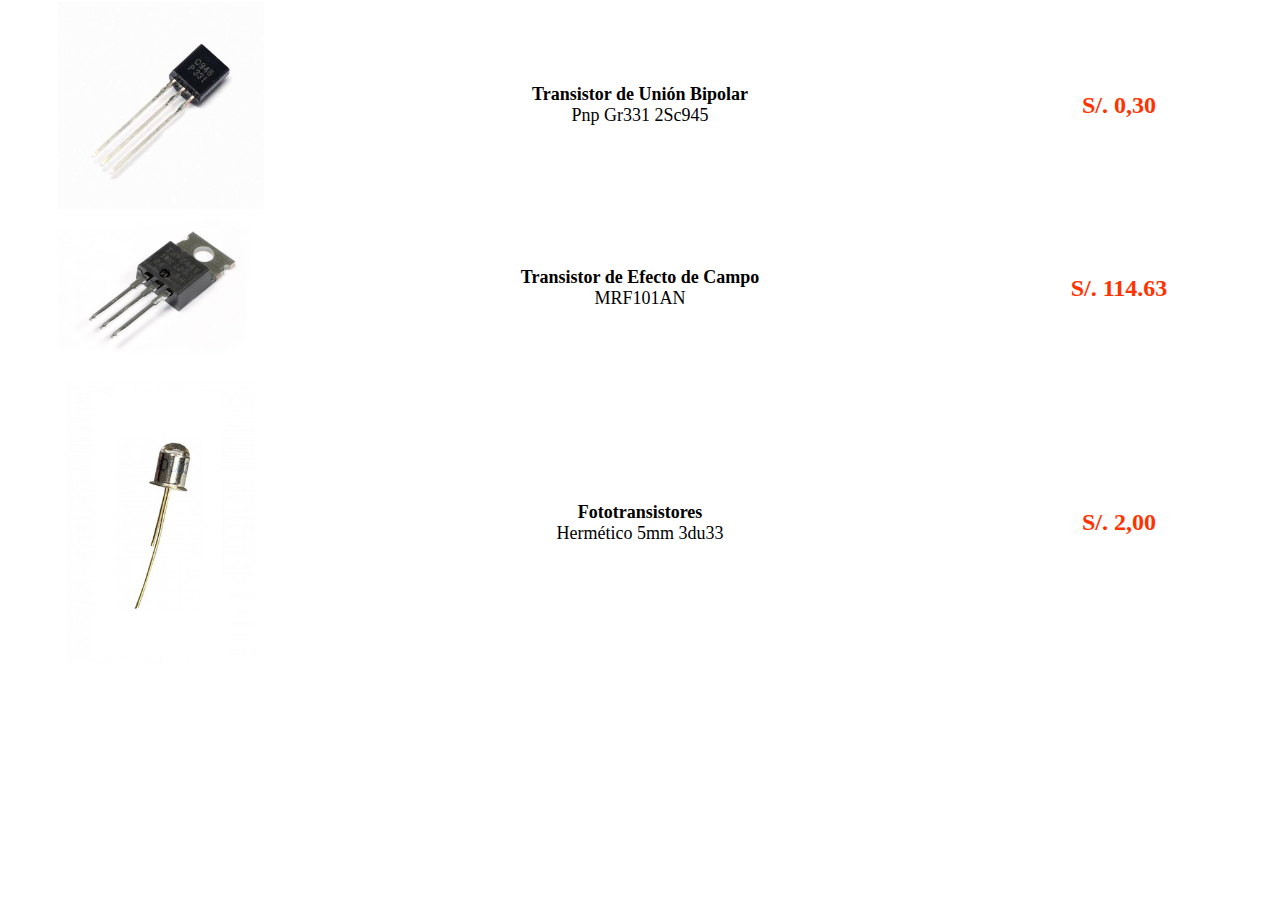
<file: transistores.html>
<!DOCTYPE html PUBLIC "-//W3C//DTD XHTML 1.0 Transitional//EN" "http://www.w3.org/TR/xhtml1/DTD/xhtml1-transitional.dtd">
<html xmlns="http://www.w3.org/1999/xhtml">
<head>
<meta http-equiv="Content-Type" content="text/html; charset=utf-8" />
<title>Documento sin título</title>
<link href="diseño.css" rel="stylesheet" type="text/css" />
</head>

<body>
<table width="100%">
  <tr>
    <td width="25%"><img src="C transistores/H9a9cbf80cc9742ffad97896d907a9846Y.jpg" width="640" height="640" /></td>
    <td width="50%"><h4>Transistor de Unión Bipolar</h4>
    <p>Pnp Gr331 2Sc945</p></td>
    <td width="25%" class="precio"> S/. 0,30</td>
  </tr>
  <tr>
    <td width="25%"><img src="C transistores/trirfz44e-img_3702.JPG" width="800" height="600" /></td>
    <td width="50%"><h4>Transistor de Efecto de Campo</h4>
    <p>MRF101AN</p></td>
    <td width="25%" class="precio">S/. 114.63</td>
  </tr>
  <tr>
    <td width="25%"><img src="C transistores/D_NQ_NP_775040-MPE49359738945_032022-.jpg" width="333" height="500" /></td>
    <td width="50%"><h4>Fototransistores</h4>
    <p>Hermético 5mm 3du33</p></td>
    <td width="25%" class="precio">S/. 2,00</td>
  </tr>
  <tr>
    <td width="25%">&nbsp;</td>
    <td width="50%">&nbsp;</td>
    <td width="25%">&nbsp;</td>
  </tr>
  <tr>
    <td width="25%">&nbsp;</td>
    <td width="50%">&nbsp;</td>
    <td width="25%">&nbsp;</td>
  </tr>
  <tr>
    <td width="25%">&nbsp;</td>
    <td width="50%">&nbsp;</td>
    <td width="25%">&nbsp;</td>
  </tr>
  <tr>
    <td width="25%">&nbsp;</td>
    <td width="50%">&nbsp;</td>
    <td width="25%">&nbsp;</td>
  </tr>
  <tr>
    <td width="25%">&nbsp;</td>
    <td width="50%">&nbsp;</td>
    <td width="25%">&nbsp;</td>
  </tr>
  <tr>
    <td width="25%">&nbsp;</td>
    <td width="50%">&nbsp;</td>
    <td width="25%">&nbsp;</td>
  </tr>
  <tr>
    <td width="25%">&nbsp;</td>
    <td width="50%">&nbsp;</td>
    <td width="25%">&nbsp;</td>
  </tr>
</table>
</body>
</html>
</file>
<file: diseño.css>
@charset "utf-8";
/* CSS Document */
.inicio{
	background-image:url(Im%C3%A1genes/nature.jpg);
}

.anuncio{
	text-align: center;
	margin-top: 15%;
	margin-right: 15%;
	margin-left: 15%;
	font-family: calibri;
	font-size: 36px;
	color: #333;
	font-weight: bolder;
}

.navbar {
	grid-area: navbar;
	background-color: #000000;
	margin: 0;
	padding: 0;
	box-sizing: border-box;
	font-family: 'Montserrat Alternates', sans-serif;
	text-align: center;
}

.navbar a{
	display: inline-block;
	padding: 15px;
	line-height: normal;
	text-decoration: none;
	color: #fff;
	transition: all 0.3s ease;
	border-bottom: 2px solid transparent;
	font-size: 15px;
	margin-right: 5px;	
}

.navbar a:hover{
	padding-bottom: 5px;
	border-bottom-width: 2px;
	border-bottom-style: solid;
	border-bottom-color: #FFFF00;
	}
	
table {
	text-align: center;
	font-family: 'calibri';
	font-size: 18px;	
}

td img{
	width: 65%;
	height: auto;
}

.precio{
	font-size: 24px;
	color: #F30;
	font-weight: bolder;
}

.nd{
	background-color: #CCC;
}

.gif{
	width: 25%;
}

/*TABLA*/
* {
  margin: 0;
  padding: 0;
  box-sizing: border-box;
}

.form-register {
	width: 400px;
	padding: 30px;
	margin: auto;
	margin-top: 25px;
	border-radius: 4px;
	font-family: 'calibri';
	color: white;
	box-shadow: 7px 13px 37px #000;
	background-color: #000000;
}

.form-register h4 {
  font-size: 22px;
  margin-bottom: 20px;
  text-align: center;
}

.controls {
	width: 100%;
	background: #24303c;
	padding: 10px;
	border-radius: 4px;
	margin-bottom: 16px;
	border: 1px solid #FFCC00;
	font-size: 18px;
	color: white;
	font-family: 'calibri';
}

.form-register p {
  height: 40px;
  text-align: center;
  font-size: 18px;
  line-height: 40px;
}

.form-register a {
  color: white;
  text-decoration: none;
}

.form-register a:hover {
  color: white;
  text-decoration: underline;
}

.form-register .botons {
	width: 100%;
	border: none;
	padding: 12px;
	color: #000;
	margin: 16px 0;
	font-size: 18px;
	background-color: #FFCC00;
	font-family: calibri;
}
</file>
